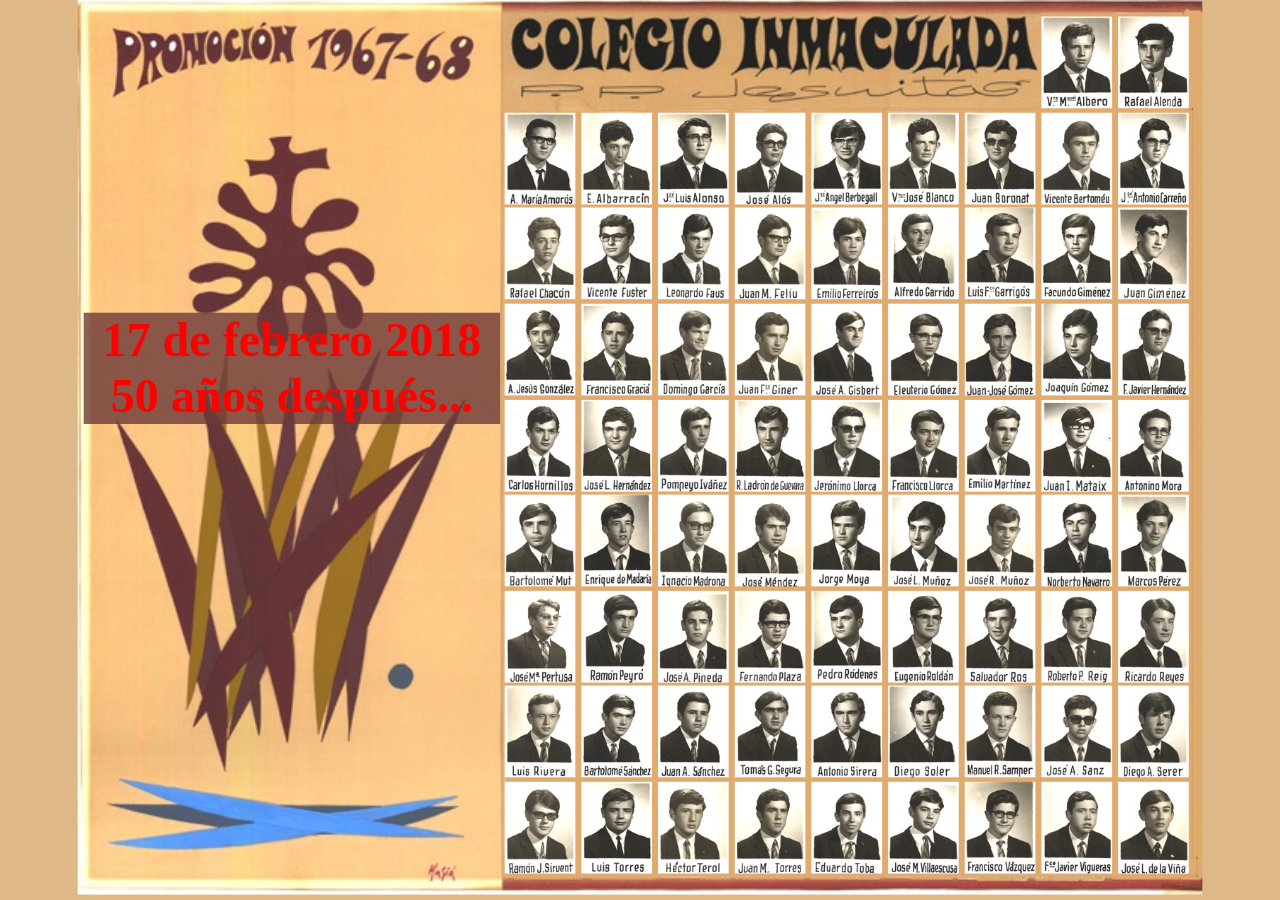
<file: index.html>
<!DOCTYPE html>
<html>

<head>
    <meta charset="utf-8" />

    <title>Orla del 67-68, Colegio de la Inmaculada de Alicante</title>
    <link rel="icon" href="icon/67-68.ico" type="image/x-icon" />
    <script src="js/Orla68_R.js"></script>
    <script src="js/creditosTexto.js"></script>
    <script src="eventos/js/eventosString.js"></script>

    <link href="css/Orla68.css" rel="stylesheet" />

</head>

<body>
    <div id="lasOrlas">
        <div id="orla" class="Orla">
            <div id="orlaImagen" class="orlaImagen">
                <div id="titulo">
                    <span id="textoTitulo">
                        17 de febrero 2018<br />
                        50 años después...
                    </span>
                    <div id="creditos">
                    </div>
                </div>
                <div id="botonMostrarCarrusel" title="Click para ver carrusel de fotos" class="botonMostrarCarrusel "
                    onmouseover="mostrarMenuEvt(this);" onmouseout="mostrarMenuEvt(this);">Seleccione el día, para ver
                    sus
                    fotos:</div>
                <div id="botonMostrarXOrla" title="Click para mostar los demás" onclick="mostrarXOrla();">Mostrar el
                    resto
                </div>
            </div>

            <div id="orlaFotos" class="fotos">
                <div id="001" class="marcoA"></div>
                <div id="002" class="marcoA"></div>
                <div id="003" class="marcoA"></div>
                <div id="004" class="marcoA"></div>
                <div id="005" class="marcoA"></div>
                <div id="006" class="marcoA"></div>
                <div id="007" class="marcoA"></div>

                <div id="Al01 " class="marcoA" style="background-image: url('img68/imagen-01.jpg ');">
                    <div class="fotoControl" onmouseover="mostrarDosY(this);" onmouseout="ocultarDosY(this);"></div>
                    <div class="marcoAH">
                        <img class="fotoO" src="img68/imagen-01.jpg">

                    </div>
                </div>
                <div id="Al02 " class="marcoA" style="background-image: url('img68/imagen-02.jpg ');">
                    <div class="fotoControl" onmouseover="mostrarDosY(this);" onmouseout="ocultarDosY(this);"></div>
                    <div class="marcoAH">
                        <img class="fotoO" src="img68/imagen-02.jpg">
                        <img class="fotoO" src="img18/G_0_2_R_Alenda.jpg">
                    </div>
                </div>
                <div id="Al03 " class="marcoA" style="background-image: url('img68/imagen-03.jpg ');">
                    <div class="fotoControl" onmouseover="mostrarDosY(this);" onmouseout="ocultarDosY(this);"></div>
                    <div class="marcoAH">
                        <img class="fotoO" src="img68/imagen-03.jpg">

                    </div>
                </div>
                <div id="Al04 " class="marcoA" style="background-image: url('img68/imagen-04.jpg ');">
                    <div class="fotoControl" onmouseover="mostrarDosY(this);" onmouseout="ocultarDosY(this);"></div>
                    <div class="marcoAH">
                        <img class="fotoO" src="img68/imagen-04.jpg">
                        <img class="fotoO" src="img18/G_1_2_E_Albarracin.jpg">
                    </div>
                </div>
                <div id="Al05 " class="marcoA" style="background-image: url('img68/imagen-05.jpg ');">
                    <div class="fotoControl" onmouseover="mostrarDosY(this);" onmouseout="ocultarDosY(this);"></div>
                    <div class="marcoAH">
                        <img class="fotoO" src="img68/imagen-05.jpg">
                        <img class="fotoO" src="img18/G_1_3_JL_Alonso.jpg">
                    </div>
                </div>
                <div id="Al06 " class="marcoA" style="background-image: url('img68/imagen-06.jpg ');">
                    <div class="fotoControl" onmouseover="mostrarDosY(this);" onmouseout="ocultarDosY(this);"></div>
                    <div class="marcoAH">
                        <img class="fotoO" src="img68/imagen-06.jpg">
                        <img class="fotoO" src="img18/G_1_4_J_Alos.jpg">
                    </div>
                </div>
                <div id="Al07 " class="marcoA" style="background-image: url('img68/imagen-07.jpg ');">
                    <div class="fotoControl" onmouseover="mostrarDosY(this);" onmouseout="ocultarDosY(this);"></div>
                    <div class="marcoAH">
                        <img class="fotoO" src="img68/imagen-07.jpg">
                        <img class="fotoO" src="img18/G_1_5_JM_Berbegall.jpg">
                    </div>
                </div>
                <div id="Al08 " class="marcoA" style="background-image: url('img68/imagen-08.jpg ');">
                    <div class="fotoControl" onmouseover="mostrarDosY(this);" onmouseout="ocultarDosY(this);"></div>
                    <div class="marcoAH">
                        <img class="fotoO" src="img68/imagen-08.jpg">
                        <img class="fotoO" src="img18/G_1_6_V_Blanco.jpg">
                    </div>
                </div>
                <div id="Al09 " class="marcoA" style="background-image: url('img68/imagen-09.jpg ');">
                    <div class="fotoControl" onmouseover="mostrarDosY(this);" onmouseout="ocultarDosY(this);"></div>
                    <div class="marcoAH">
                        <img class="fotoO" src="img68/imagen-09.jpg">
                        <img class="fotoO" src="img18/G_1_7_J_Boronat.jpg">
                    </div>
                </div>
                <div id="Al10 " class="marcoA" style="background-image: url('img68/imagen-10.jpg ');">
                    <div class="fotoControl" onmouseover="mostrarDosY(this);" onmouseout="ocultarDosY(this);"></div>
                    <div class="marcoAH">
                        <img class="fotoO" src="img68/imagen-10.jpg">
                        <img class="fotoO" src="img18/G_1_8_V_Bertomeu.jpg">
                    </div>
                </div>
                <div id="Al11 " class="marcoA" style="background-image: url('img68/imagen-11.jpg ');">
                    <div class="fotoControl" onmouseover="mostrarDosY(this);" onmouseout="ocultarDosY(this);"></div>
                    <div class="marcoAH">
                        <img class="fotoO" src="img68/imagen-11.jpg">
                        <img class="fotoO" src="img18/G_1_9_JA_Carreno.jpg">
                    </div>
                </div>
                <div id="Al12 " class="marcoA" style="background-image: url('img68/imagen-12.jpg ');">
                    <div class="fotoControl" onmouseover="mostrarDosY(this);" onmouseout="ocultarDosY(this);"></div>
                    <div class="marcoAH">
                        <img class="fotoO" src="img68/imagen-12.jpg">

                    </div>
                </div>
                <div id="Al13 " class="marcoA" style="background-image: url('img68/imagen-13.jpg ');">
                    <div class="fotoControl" onmouseover="mostrarDosY(this);" onmouseout="ocultarDosY(this);"></div>
                    <div class="marcoAH">
                        <img class="fotoO" src="img68/imagen-13.jpg">

                    </div>
                </div>
                <div id="Al14 " class="marcoA" style="background-image: url('img68/imagen-14.jpg ');">
                    <div class="fotoControl" onmouseover="mostrarDosY(this);" onmouseout="ocultarDosY(this);"></div>
                    <div class="marcoAH">
                        <img class="fotoO" src="img68/imagen-14.jpg">
                        <img class="fotoO" src="img18/G_2_3_L_Faus.jpg">
                    </div>
                </div>
                <div id="Al15 " class="marcoA" style="background-image: url('img68/imagen-15.jpg ');">
                    <div class="fotoControl" onmouseover="mostrarDosY(this);" onmouseout="ocultarDosY(this);"></div>
                    <div class="marcoAH">
                        <img class="fotoO" src="img68/imagen-15.jpg">
                        <img class="fotoO" src="img18/G_2_4_JM_Feliu.jpg">
                    </div>
                </div>
                <div id="Al16 " class="marcoA" style="background-image: url('img68/imagen-16.jpg ');">
                    <div class="fotoControl" onmouseover="mostrarDosY(this);" onmouseout="ocultarDosY(this);"></div>
                    <div class="marcoAH">
                        <img class="fotoO" src="img68/imagen-16.jpg">
                        <img class="fotoO" src="img18/G_2_5_E_Ferreiros.jpg">
                    </div>
                </div>
                <div id="Al17 " class="marcoA" style="background-image: url('img68/imagen-17.jpg ');">
                    <div class="fotoControl" onmouseover="mostrarDosY(this);" onmouseout="ocultarDosY(this);"></div>
                    <div class="marcoAH">
                        <img class="fotoO" src="img68/imagen-17.jpg">

                    </div>
                </div>
                <div id="Al18 " class="marcoA" style="background-image: url('img68/imagen-18.jpg ');">
                    <div class="fotoControl" onmouseover="mostrarDosY(this);" onmouseout="ocultarDosY(this);"></div>
                    <div class="marcoAH">
                        <img class="fotoO" src="img68/imagen-18.jpg">
                        <img class="fotoO" src="img18/G_2_7_LF_Garrigos.jpg">
                    </div>
                </div>
                <div id="Al19 " class="marcoA" style="background-image: url('img68/imagen-19.jpg ');">
                    <div class="fotoControl" onmouseover="mostrarDosY(this);" onmouseout="ocultarDosY(this);"></div>
                    <div class="marcoAH">
                        <img class="fotoO" src="img68/imagen-19.jpg">
                        <img class="fotoO" src="img18/G_2_8_F_Gimenez.jpg">
                    </div>
                </div>
                <div id="Al20 " class="marcoA" style="background-image: url('img68/imagen-20.jpg ');">
                    <div class="fotoControl" onmouseover="mostrarDosY(this);" onmouseout="ocultarDosY(this);"></div>
                    <div class="marcoAH">
                        <img class="fotoO" src="img68/imagen-20.jpg">

                    </div>
                </div>
                <div id="Al21 " class="marcoA" style="background-image: url('img68/imagen-21.jpg ');">
                    <div class="fotoControl" onmouseover="mostrarDosY(this);" onmouseout="ocultarDosY(this);"></div>
                    <div class="marcoAH">
                        <img class="fotoO" src="img68/imagen-21.jpg">

                    </div>
                </div>
                <div id="Al22 " class="marcoA" style="background-image: url('img68/imagen-22.jpg ');">
                    <div class="fotoControl" onmouseover="mostrarDosY(this);" onmouseout="ocultarDosY(this);"></div>
                    <div class="marcoAH">
                        <img class="fotoO" src="img68/imagen-22.jpg">

                    </div>
                </div>
                <div id="Al23 " class="marcoA" style="background-image: url('img68/imagen-23.jpg ');">
                    <div class="fotoControl" onmouseover="mostrarDosY(this);" onmouseout="ocultarDosY(this);"></div>
                    <div class="marcoAH">
                        <img class="fotoO" src="img68/imagen-23.jpg">

                    </div>
                </div>
                <div id="Al24 " class="marcoA" style="background-image: url('img68/imagen-24.jpg ');">
                    <div class="fotoControl" onmouseover="mostrarDosY(this);" onmouseout="ocultarDosY(this);"></div>
                    <div class="marcoAH">
                        <img class="fotoO" src="img68/imagen-24.jpg">
                        <img class="fotoO" src="img18/G_3_4_J_Giner.jpg">
                    </div>
                </div>
                <div id="Al25 " class="marcoA" style="background-image: url('img68/imagen-25.jpg ');">
                    <div class="fotoControl" onmouseover="mostrarDosY(this);" onmouseout="ocultarDosY(this);"></div>
                    <div class="marcoAH">
                        <img class="fotoO" src="img68/imagen-25.jpg">
                        <img class="fotoO" src="img18/G_3_5_JA_Gisbet.jpg">
                    </div>
                </div>
                <div id="Al26 " class="marcoA" style="background-image: url('img68/imagen-26.jpg ');">
                    <div class="fotoControl" onmouseover="mostrarDosY(this);" onmouseout="ocultarDosY(this);"></div>
                    <div class="marcoAH">
                        <img class="fotoO" src="img68/imagen-26.jpg">

                    </div>
                </div>
                <div id="Al27 " class="marcoA" style="background-image: url('img68/imagen-27.jpg ');">
                    <div class="fotoControl" onmouseover="mostrarDosY(this);" onmouseout="ocultarDosY(this);"></div>
                    <div class="marcoAH">
                        <img class="fotoO" src="img68/imagen-27.jpg">

                    </div>
                </div>
                <div id="Al28 " class="marcoA" style="background-image: url('img68/imagen-28.jpg ');">
                    <div class="fotoControl" onmouseover="mostrarDosY(this);" onmouseout="ocultarDosY(this);"></div>
                    <div class="marcoAH">
                        <img class="fotoO" src="img68/imagen-28.jpg">

                    </div>
                </div>
                <div id="Al29 " class="marcoA" style="background-image: url('img68/imagen-29.jpg ');">
                    <div class="fotoControl" onmouseover="mostrarDosY(this);" onmouseout="ocultarDosY(this);"></div>
                    <div class="marcoAH">
                        <img class="fotoO" src="img68/imagen-29.jpg">

                    </div>
                </div>
                <div id="Al30 " class="marcoA" style="background-image: url('img68/imagen-30.jpg ');">
                    <div class="fotoControl" onmouseover="mostrarDosY(this);" onmouseout="ocultarDosY(this);"></div>
                    <div class="marcoAH">
                        <img class="fotoO" src="img68/imagen-30.jpg">
                        <img class="fotoO" src="img18/G_4_1_C_Hornillos.jpg">
                    </div>
                </div>
                <div id="Al31 " class="marcoA" style="background-image: url('img68/imagen-31.jpg ');">
                    <div class="fotoControl" onmouseover="mostrarDosY(this);" onmouseout="ocultarDosY(this);"></div>
                    <div class="marcoAH">
                        <img class="fotoO" src="img68/imagen-31.jpg">

                    </div>
                </div>
                <div id="Al32 " class="marcoA" style="background-image: url('img68/imagen-32.jpg ');">
                    <div class="fotoControl" onmouseover="mostrarDosY(this);" onmouseout="ocultarDosY(this);"></div>
                    <div class="marcoAH">
                        <img class="fotoO" src="img68/imagen-32.jpg">

                    </div>
                </div>
                <div id="Al33 " class="marcoA" style="background-image: url('img68/imagen-33.jpg ');">
                    <div class="fotoControl" onmouseover="mostrarDosY(this);" onmouseout="ocultarDosY(this);"></div>
                    <div class="marcoAH">
                        <img class="fotoO" src="img68/imagen-33.jpg">
                        <img class="fotoO" src="img18/G_4_4_R_LadronGuevara.jpg">
                    </div>
                </div>
                <div id="Al34 " class="marcoA" style="background-image: url('img68/imagen-34.jpg ');">
                    <div class="fotoControl" onmouseover="mostrarDosY(this);" onmouseout="ocultarDosY(this);"></div>
                    <div class="marcoAH">
                        <img class="fotoO" src="img68/imagen-34.jpg">

                    </div>
                </div>
                <div id="Al35 " class="marcoA" style="background-image: url('img68/imagen-35.jpg ');">
                    <div class="fotoControl" onmouseover="mostrarDosY(this);" onmouseout="ocultarDosY(this);"></div>
                    <div class="marcoAH">
                        <img class="fotoO" src="img68/imagen-35.jpg">
                        <img class="fotoO" src="img18/G_4_6_F_Llorca.jpg">
                    </div>
                </div>
                <div id="Al36 " class="marcoA" style="background-image: url('img68/imagen-36.jpg ');">
                    <div class="fotoControl" onmouseover="mostrarDosY(this);" onmouseout="ocultarDosY(this);"></div>
                    <div class="marcoAH">
                        <img class="fotoO" src="img68/imagen-36.jpg">

                    </div>
                </div>
                <div id="Al37 " class="marcoA" style="background-image: url('img68/imagen-37.jpg ');">
                    <div class="fotoControl" onmouseover="mostrarDosY(this);" onmouseout="ocultarDosY(this);"></div>
                    <div class="marcoAH">
                        <img class="fotoO" src="img68/imagen-37.jpg">

                    </div>
                </div>
                <div id="Al38 " class="marcoA" style="background-image: url('img68/imagen-38.jpg ');">
                    <div class="fotoControl" onmouseover="mostrarDosY(this);" onmouseout="ocultarDosY(this);"></div>
                    <div class="marcoAH">
                        <img class="fotoO" src="img68/imagen-38.jpg">
                        <img class="fotoO" src="img18/G_4_9_A_Mora.jpg">
                    </div>
                </div>
                <div id="Al39 " class="marcoA" style="background-image: url('img68/imagen-39.jpg ');">
                    <div class="fotoControl" onmouseover="mostrarDosY(this);" onmouseout="ocultarDosY(this);"></div>
                    <div class="marcoAH">
                        <img class="fotoO" src="img68/imagen-39.jpg">

                    </div>
                </div>
                <div id="Al40 " class="marcoA" style="background-image: url('img68/imagen-40.jpg ');">
                    <div class="fotoControl" onmouseover="mostrarDosY(this);" onmouseout="ocultarDosY(this);"></div>
                    <div class="marcoAH">
                        <img class="fotoO" src="img68/imagen-40.jpg">
                        <img class="fotoO" src="img18/G_5_2_E_Madaira.jpg">
                    </div>
                </div>
                <div id="Al41 " class="marcoA" style="background-image: url('img68/imagen-41.jpg ');">
                    <div class="fotoControl" onmouseover="mostrarDosY(this);" onmouseout="ocultarDosY(this);"></div>
                    <div class="marcoAH">
                        <img class="fotoO" src="img68/imagen-41.jpg">
                        <img class="fotoO" src="img18/G_5_3_IMadrona.jpg">
                    </div>
                </div>
                <div id="Al42 " class="marcoA" style="background-image: url('img68/imagen-42.jpg ');">
                    <div class="fotoControl" onmouseover="mostrarDosY(this);" onmouseout="ocultarDosY(this);"></div>
                    <div class="marcoAH">
                        <img class="fotoO" src="img68/imagen-42.jpg">
                        <img class="fotoO" src="img18/G_5_4_JMendez.jpg">
                    </div>
                </div>
                <div id="Al43 " class="marcoA" style="background-image: url('img68/imagen-43.jpg ');">
                    <div class="fotoControl" onmouseover="mostrarDosY(this);" onmouseout="ocultarDosY(this);"></div>
                    <div class="marcoAH">
                        <img class="fotoO" src="img68/imagen-43.jpg">

                    </div>
                </div>
                <div id="Al44 " class="marcoA" style="background-image: url('img68/imagen-44.jpg ');">
                    <div class="fotoControl" onmouseover="mostrarDosY(this);" onmouseout="ocultarDosY(this);"></div>
                    <div class="marcoAH">
                        <img class="fotoO" src="img68/imagen-44.jpg">

                    </div>
                </div>
                <div id="Al45 " class="marcoA" style="background-image: url('img68/imagen-45.jpg ');">
                    <div class="fotoControl" onmouseover="mostrarDosY(this);" onmouseout="ocultarDosY(this);"></div>
                    <div class="marcoAH">
                        <img class="fotoO" src="img68/imagen-45.jpg">

                    </div>
                </div>
                <div id="Al46 " class="marcoA" style="background-image: url('img68/imagen-46.jpg ');">
                    <div class="fotoControl" onmouseover="mostrarDosY(this);" onmouseout="ocultarDosY(this);"></div>
                    <div class="marcoAH">
                        <img class="fotoO" src="img68/imagen-46.jpg">

                    </div>
                </div>
                <div id="Al47 " class="marcoA" style="background-image: url('img68/imagen-47.jpg ');">
                    <div class="fotoControl" onmouseover="mostrarDosY(this);" onmouseout="ocultarDosY(this);"></div>
                    <div class="marcoAH">
                        <img class="fotoO" src="img68/imagen-47.jpg">

                    </div>
                </div>
                <div id="Al48 " class="marcoA" style="background-image: url('img68/imagen-48.jpg ');">
                    <div class="fotoControl" onmouseover="mostrarDosY(this);" onmouseout="ocultarDosY(this);"></div>
                    <div class="marcoAH">
                        <img class="fotoO" src="img68/imagen-48.jpg">
                        <img class="fotoO" src="img18/G_6_1_JM_Petusa.jpg">
                    </div>
                </div>
                <div id="Al49 " class="marcoA" style="background-image: url('img68/imagen-49.jpg ');">
                    <div class="fotoControl" onmouseover="mostrarDosY(this);" onmouseout="ocultarDosY(this);"></div>
                    <div class="marcoAH">
                        <img class="fotoO" src="img68/imagen-49.jpg">
                        <img class="fotoO" src="img18/G_6_2_R_Peyro.jpg">
                    </div>
                </div>
                <div id="Al50 " class="marcoA" style="background-image: url('img68/imagen-50.jpg ');">
                    <div class="fotoControl" onmouseover="mostrarDosY(this);" onmouseout="ocultarDosY(this);"></div>
                    <div class="marcoAH">
                        <img class="fotoO" src="img68/imagen-50.jpg">

                    </div>
                </div>
                <div id="Al51 " class="marcoA" style="background-image: url('img68/imagen-51.jpg ');">
                    <div class="fotoControl" onmouseover="mostrarDosY(this);" onmouseout="ocultarDosY(this);"></div>
                    <div class="marcoAH">
                        <img class="fotoO" src="img68/imagen-51.jpg">

                    </div>
                </div>
                <div id="Al52 " class="marcoA" style="background-image: url('img68/imagen-52.jpg ');">
                    <div class="fotoControl" onmouseover="mostrarDosY(this);" onmouseout="ocultarDosY(this);"></div>
                    <div class="marcoAH">
                        <img class="fotoO" src="img68/imagen-52.jpg">

                    </div>
                </div>
                <div id="Al53 " class="marcoA" style="background-image: url('img68/imagen-53.jpg ');">
                    <div class="fotoControl" onmouseover="mostrarDosY(this);" onmouseout="ocultarDosY(this);"></div>
                    <div class="marcoAH">
                        <img class="fotoO" src="img68/imagen-53.jpg">
                        <img class="fotoO" src="img18/G_6_6_E_Roldan.jpg">
                    </div>
                </div>
                <div id="Al54 " class="marcoA" style="background-image: url('img68/imagen-54.jpg ');">
                    <div class="fotoControl" onmouseover="mostrarDosY(this);" onmouseout="ocultarDosY(this);"></div>
                    <div class="marcoAH">
                        <img class="fotoO" src="img68/imagen-54.jpg">
                        <img class="fotoO" src="img18/G_6_7_S_Ros.jpg">
                    </div>
                </div>
                <div id="Al55 " class="marcoA" style="background-image: url('img68/imagen-55.jpg ');">
                    <div class="fotoControl" onmouseover="mostrarDosY(this);" onmouseout="ocultarDosY(this);"></div>
                    <div class="marcoAH">
                        <img class="fotoO" src="img68/imagen-55.jpg">

                    </div>
                </div>
                <div id="Al56 " class="marcoA" style="background-image: url('img68/imagen-56.jpg ');">
                    <div class="fotoControl" onmouseover="mostrarDosY(this);" onmouseout="ocultarDosY(this);"></div>
                    <div class="marcoAH">
                        <img class="fotoO" src="img68/imagen-56.jpg">
                        <img class="fotoO" src="img18/G_6_9_R_Reyes.jpg">
                    </div>
                </div>
                <div id="Al57 " class="marcoA" style="background-image: url('img68/imagen-57.jpg ');">
                    <div class="fotoControl" onmouseover="mostrarDosY(this);" onmouseout="ocultarDosY(this);"></div>
                    <div class="marcoAH">
                        <img class="fotoO" src="img68/imagen-57.jpg">

                    </div>
                </div>
                <div id="Al58 " class="marcoA" style="background-image: url('img68/imagen-58.jpg ');">
                    <div class="fotoControl" onmouseover="mostrarDosY(this);" onmouseout="ocultarDosY(this);"></div>
                    <div class="marcoAH">
                        <img class="fotoO" src="img68/imagen-58.jpg">
                        <img class="fotoO" src="img18/G_7_2_B_Sanchezs.jpg">
                    </div>
                </div>
                <div id="Al59 " class="marcoA" style="background-image: url('img68/imagen-59.jpg ');">
                    <div class="fotoControl" onmouseover="mostrarDosY(this);" onmouseout="ocultarDosY(this);"></div>
                    <div class="marcoAH">
                        <img class="fotoO" src="img68/imagen-59.jpg">
                        <img class="fotoO" src="img18/G_7_3_JA_Sanchez.jpg">
                    </div>
                </div>
                <div id="Al60 " class="marcoA" style="background-image: url('img68/imagen-60.jpg ');">
                    <div class="fotoControl" onmouseover="mostrarDosY(this);" onmouseout="ocultarDosY(this);"></div>
                    <div class="marcoAH">
                        <img class="fotoO" src="img68/imagen-60.jpg">

                    </div>
                </div>
                <div id="Al61 " class="marcoA" style="background-image: url('img68/imagen-61.jpg ');">
                    <div class="fotoControl" onmouseover="mostrarDosY(this);" onmouseout="ocultarDosY(this);"></div>
                    <div class="marcoAH">
                        <img class="fotoO" src="img68/imagen-61.jpg">

                    </div>
                </div>
                <div id="Al62 " class="marcoA" style="background-image: url('img68/imagen-62.jpg ');">
                    <div class="fotoControl" onmouseover="mostrarDosY(this);" onmouseout="ocultarDosY(this);"></div>
                    <div class="marcoAH">
                        <img class="fotoO" src="img68/imagen-62.jpg">
                        <img class="fotoO" src="img18/G_7_6_D_Soler.jpg">
                    </div>
                </div>
                <div id="Al63 " class="marcoA" style="background-image: url('img68/imagen-63.jpg ');">
                    <div class="fotoControl" onmouseover="mostrarDosY(this);" onmouseout="ocultarDosY(this);"></div>
                    <div class="marcoAH">
                        <img class="fotoO" src="img68/imagen-63.jpg">

                    </div>
                </div>
                <div id="Al64 " class="marcoA" style="background-image: url('img68/imagen-64.jpg ');">
                    <div class="fotoControl" onmouseover="mostrarDosY(this);" onmouseout="ocultarDosY(this);"></div>
                    <div class="marcoAH">
                        <img class="fotoO" src="img68/imagen-64.jpg">

                    </div>
                </div>
                <div id="Al65 " class="marcoA" style="background-image: url('img68/imagen-65.jpg ');">
                    <div class="fotoControl" onmouseover="mostrarDosY(this);" onmouseout="ocultarDosY(this);"></div>
                    <div class="marcoAH">
                        <img class="fotoO" src="img68/imagen-65.jpg">

                    </div>
                </div>
                <div id="Al66 " class="marcoA" style="background-image: url('img68/imagen-66.jpg ');">
                    <div class="fotoControl" onmouseover="mostrarDosY(this);" onmouseout="ocultarDosY(this);"></div>
                    <div class="marcoAH">
                        <img class="fotoO" src="img68/imagen-66.jpg">
                        <img class="fotoO" src="img18/G_8_1_R_Sirvent.jpg">
                    </div>
                </div>
                <div id="Al67 " class="marcoA" style="background-image: url('img68/imagen-67.jpg ');">
                    <div class="fotoControl" onmouseover="mostrarDosY(this);" onmouseout="ocultarDosY(this);"></div>
                    <div class="marcoAH">
                        <img class="fotoO" src="img68/imagen-67.jpg">
                        <img class="fotoO" src="img18/G_8_2_L_Torres.jpg">
                    </div>
                </div>
                <div id="Al68 " class="marcoA" style="background-image: url('img68/imagen-68.jpg ');">
                    <div class="fotoControl" onmouseover="mostrarDosY(this);" onmouseout="ocultarDosY(this);"></div>
                    <div class="marcoAH">
                        <img class="fotoO" src="img68/imagen-68.jpg">
                        <img class="fotoO" src="img18/G_8_3_H_Terol.jpg">
                    </div>
                </div>
                <div id="Al69 " class="marcoA" style="background-image: url('img68/imagen-69.jpg ');">
                    <div class="fotoControl" onmouseover="mostrarDosY(this);" onmouseout="ocultarDosY(this);"></div>
                    <div class="marcoAH">
                        <img class="fotoO" src="img68/imagen-69.jpg">

                    </div>
                </div>
                <div id="Al70 " class="marcoA" style="background-image: url('img68/imagen-70.jpg ');">
                    <div class="fotoControl" onmouseover="mostrarDosY(this);" onmouseout="ocultarDosY(this);"></div>
                    <div class="marcoAH">
                        <img class="fotoO" src="img68/imagen-70.jpg">
                        <img class="fotoO" src="img18/G_8_5_E_Toba.jpg">
                    </div>
                </div>
                <div id="Al71 " class="marcoA" style="background-image: url('img68/imagen-71.jpg ');">
                    <div class="fotoControl" onmouseover="mostrarDosY(this);" onmouseout="ocultarDosY(this);"></div>
                    <div class="marcoAH">
                        <img class="fotoO" src="img68/imagen-71.jpg">
                        <img class="fotoO" src="img18/G_8_6_JM_Villaescusa.jpg">
                    </div>
                </div>
                <div id="Al72 " class="marcoA" style="background-image: url('img68/imagen-72.jpg ');">
                    <div class="fotoControl" onmouseover="mostrarDosY(this);" onmouseout="ocultarDosY(this);"></div>
                    <div class="marcoAH">
                        <img class="fotoO" src="img68/imagen-72.jpg">

                    </div>
                </div>
                <div id="Al73 " class="marcoA" style="background-image: url('img68/imagen-73.jpg ');">
                    <div class="fotoControl" onmouseover="mostrarDosY(this);" onmouseout="ocultarDosY(this);"></div>
                    <div class="marcoAH">
                        <img class="fotoO" src="img68/imagen-73.jpg">

                    </div>
                </div>
                <div id="Al74 " class="marcoA" style="background-image: url('img68/imagen-74.jpg ');">
                    <div class="fotoControl" onmouseover="mostrarDosY(this);" onmouseout="ocultarDosY(this);"></div>
                    <div class="marcoAH">
                        <img class="fotoO" src="img68/imagen-74.jpg">

                    </div>
                </div>



            </div>
            <div id="X_Orla">

                <div id="Xl01 " class="marcoA" style="background-image: url('img68_R/P_X_X_V_Anguiz.jpg');">
                    <div class="fotoControl" onmouseover="mostrarDosY(this);" onmouseout="ocultarDosY(this);">
                    </div>
                    <div class="marcoAH">
                        <img class="fotoO" src="img68_R/P_X_X_V_Anguiz.jpg">
                        <img class="fotoO" src="img18_R/X_X_X_V_Anguiz.jpg">
                    </div>
                </div>
    
                <div id="Xl01 " class="marcoA"
                    style="background-image: url('img68_R/P_X_X_JB_Aragones.jpg');position:relative">
                    <div class="fotoControl" onmouseover="mostrarDosY(this);" onmouseout="ocultarDosY(this);">
                    </div>
                    <div class="marcoAH">
                        <img class="fotoO" src="img68_R/P_X_X_JB_Aragones.jpg">
                        <img class="fotoO" src="img18_R/X_X_X_JB_Aragones.jpg">
                    </div>
                </div>
                <div id="Xl02 " class="marcoA"
                    style="background-image: url('img68_R/P_X_X_J_Delgado.jpg');position:relative">
                    <div class="fotoControl" onmouseover="mostrarDosY(this);" onmouseout="ocultarDosY(this);">
                    </div>
                    <div class="marcoAH">
                        <img class="fotoO" src="img68_R/P_X_X_J_Delgado.jpg">
                        <img class="fotoO" src="img18_R/X_X_X_J_Delgado.jpg">
                    </div>
                </div>
                <div id="Xl02 " class="marcoA"
                    style="background-image: url('img68_R/P_X_X_MP_Ferrando.jpg');position:relative">
                    <div class="fotoControl" onmouseover="mostrarDosY(this);" onmouseout="ocultarDosY(this);">
                    </div>
                    <div class="marcoAH">
                        <img class="fotoO" src="img68_R/P_X_X_MP_Ferrando.jpg">
                        <img class="fotoO" src="img18_R/X_X_X_MP_Ferrando.jpg">
                    </div>
                </div>
                <div id="Xl03" class="marcoA"
                    style="background-image: url('img68_R/P_X_X_V_G_Oliver.jpg');position:relative">
                    <div class="fotoControl" onmouseover="mostrarDosY(this);" onmouseout="ocultarDosY(this);">
                    </div>
                    <div class="marcoAH">
                        <img class="fotoO" src="img68_R/P_X_X_V_G_Oliver.jpg">
                        <img class="fotoO" src="img18_R/X_X_X_V_Garcia_Oliver.jpg">
                    </div>
                </div>
                <div id="Xl04" class="marcoA"
                    style="background-image: url('img68_R/P_X_X_MA_Guillen.jpg');position:relative">
                    <div class="fotoControl" onmouseover="mostrarDosY(this);" onmouseout="ocultarDosY(this);">
                    </div>
                    <div class="marcoAH">
                        <img class="fotoO" src="img68_R/P_X_X_MA_Guillen.jpg">
                        <img class="fotoO" src="img18_R/X_X_X_MA_Guillen_Albert.jpg">
                    </div>
                </div>
                <div id="Xl05" class="marcoA"
                    style="background-image: url('img68_R/P_X_X_A_Guillen.jpg');position:relative">
                    <div class="fotoControl" onmouseover="mostrarDosY(this);" onmouseout="ocultarDosY(this);">
                    </div>
                    <div class="marcoAH">
                        <img class="fotoO" src="img68_R/P_X_X_A_Guillen.jpg">
                        <img class="fotoO" src="img18_R/X_X_X_A_Guillen_Olcina.jpg">
                    </div>
                </div>
                <div id="Xl06" class="marcoA"
                    style="background-image: url('img68_R/P_X_X_JA_Maltes.jpg');position:relative">
                    <div class="fotoControl" onmouseover="mostrarDosY(this);" onmouseout="ocultarDosY(this);">
                    </div>
                    <div class="marcoAH">
                        <img class="fotoO" src="img68_R/P_X_X_JA_Maltes.jpg">
                        <img class="fotoO" src="img18_R/X_X_X_JA_Maltes.jpg">
                    </div>
                </div>
                <div id="Xl07" class="marcoA" style="background-image: url('img68_R/P_X_X_M_Pastor.jpg');position:relative">
                    <div class="fotoControl" onmouseover="mostrarDosY(this);" onmouseout="ocultarDosY(this);">
                    </div>
                    <div class="marcoAH">
                        <img class="fotoO" src="img68_R/P_X_X_M_Pastor.jpg">
                        <img class="fotoO" src="img18_R/X_X_X_M_Pastor.jpg">
                    </div>
                </div>
                <div id="Xl08" class="marcoA"
                    style="background-image: url('img68_R/P_X_X_FA_Penalva.jpg');position:relative">
                    <div class="fotoControl" onmouseover="mostrarDosY(this);" onmouseout="ocultarDosY(this);">
                    </div>
                    <div class="marcoAH">
                        <img class="fotoO" src="img68_R/P_X_X_FA_Penalva.jpg">
                        <img class="fotoO" src="img18_R/X_X_X_F_Penalva.jpg">
                    </div>
                </div>
                <div id="Xl09" class="marcoA" style="background-image: url('img68_R/P_X_X_E_Reolid.jpg');position:relative">
                    <div class="fotoControl" onmouseover="mostrarDosY(this);" onmouseout="ocultarDosY(this);">
                    </div>
                    <div class="marcoAH">
                        <img class="fotoO" src="img68_R/P_X_X_E_Reolid.jpg">
                        <img class="fotoO" src="img18_R/X_X_X_E_Reolid.jpg">
                    </div>
                </div>
                <div id="Xl10" class="marcoA"
                    style="background-image: url('img68_R/P_X_X_P_Revenga.jpg');position:relative">
                    <div class="fotoControl" onmouseover="mostrarDosY(this);" onmouseout="ocultarDosY(this);">
                    </div>
                    <div class="marcoAH">
                        <img class="fotoO" src="img68_R/P_X_X_P_Revenga.jpg">
                        <img class="fotoO" src="img18_R/X_X_X_P_Revenga.jpg">
                    </div>
                </div>
                <div id="Xl11" class="marcoA"
                    style="background-image: url('img68_R/P_X_X_M_Salinas.jpg');position:relative">
                    <div class="fotoControl" onmouseover="mostrarDosY(this);" onmouseout="ocultarDosY(this);">
                    </div>
                    <div class="marcoAH">
                        <img class="fotoO" src="img68_R/P_X_X_M_Salinas.jpg">
                        <img class="fotoO" src="img18_R/X_X_X_F_Salinas.jpg">
                    </div>
                </div>
                <div id="Xl12" class="marcoA" style="background-image: url('img68_R/P_X_X_C_Suay.jpg');position:relative">
                    <div class="fotoControl" onmouseover="mostrarDosY(this);" onmouseout="ocultarDosY(this);">
                    </div>
                    <div class="marcoAH">
                        <img class="fotoO" src="img68_R/P_X_X_C_Suay.jpg">
                        <img class="fotoO" src="img18_R/X_X_X_C_Suay.jpg">
                    </div>
                </div>
                <div id="Xl13" class="marcoA" style="background-image: url('img68_R/P_C_Ubeda.jpg');position:relative">
                    <div class="fotoControl" onmouseover="mostrarDosY(this);" onmouseout="ocultarDosY(this);">
                    </div>
                    <div class="marcoAH">
                        <img class="fotoO" src="img68_R/P_C_Ubeda.jpg">
                        <img class="fotoO" src="img18_R/C_Ubeda.jpg">
                    </div>
                </div>
                <div id="Xl14" class="marcoA" style="background-image: url('img68_R/P_J_D_Perez.jpg');position:relative">
                    <div class="fotoControl" onmouseover="mostrarDosY(this);" onmouseout="ocultarDosY(this);">
                    </div>
                    <div class="marcoAH">
                        <img class="fotoO" src="img68_R/P_J_D_Perez.jpg">
                        <img class="fotoO" src="img18_R/J_D_Perez_20180921-20.32.33.jpg">
                    </div>
                </div>
            </div>

        </div>

        <div style="clear: both;width: 1px;height: 1px;;"></div>
    </div>
    
    <div id="carruselExt" >
        <!-- <div id="miMarco"> -->
            <iframe id="idIframeCarrusel" name="nombreIframeCarrusel"
                src=""></iframe>

        <!-- </div> -->
        <div id="btCerrar" title="Click para cerrar carrusel" onclick="ocultarCarrusel(this);">Cerrar carrusel</div>
    </div>
</body>

</html>
</file>
<file: css/Orla68.css>
﻿:root {
    --orlaWidth: 780px;
    --orlaHeight: 595px;
    --orlaImagenWidth: 278px;
    --orlaImagenHeight: 595px;
    --orlaFotosWidth: 470px;
    --orlaFotosHeight: 595px;
    --orlaFotoWidth: 47px;
    --orlaFotoHeight: 61px;
}

* {
    margin: 0;
    border: 0;
    padding: 0;
    box-sizing: border-box;
}

html {
    margin: auto;
}

body {
    margin: auto;
    position: relative;
    /* width: fit-content; */
    display: grid;
    justify-content: center;
    height: fit-content;
    background-color: burlywood;
    overflow: hidden;
    /*    border: dotted thick;*/
}

#lasOrlas {
    margin: auto;
    display: grid;
    grid-template-columns: auto;
    justify-content: center;
    /*width: fit-content;*/
    /*order: solid grey 1px;*/
}

.Orla {
    /*    float: left;
    position: relative;
    border: dotted red thin; */
    display: grid;
    grid-template-columns: var(--orlaImagenWidth) auto auto;
    /* width: var(--orlaWidth); */
    height: var(--orlaHeight);
    background-image: url('../img68/1967-1968_Vacia.jpg');
    background-repeat: no-repeat;
    background-size: var(--orlaWidth) var(--orlaHeight);
    background-clip: border-box;
}

.orlaImagen {
    position: relative;
    /*
    float: left; */
    width: var(--orlaImagenWidth);
    height: 100%;
    /*    height: var(--orlaImagenHeight);*/
    padding: 0% 0% 0% .2%;
    /*border: solid green thick;*/
}

#X_Orla {
    /* float: left; */
    display: none;
    grid-template-columns: auto auto;
    justify-content: left;
    align-content: flex-start;
    position: relative;
    /* left: -35px; */
    padding: 10px 0px 0px 0px;
    /* border: solid green thin; */
    width: calc(calc(var(--orlaFotoWidth) * 2.2) + 1px);
}

.fotos {
    display: grid;
    grid-template-columns: auto auto auto auto auto auto auto auto auto;
    justify-content: left;
    align-content: flex-start;
    /* float: left; */
    /*position: relative;*/
    /*top: 10px;*/
    /*    height: var(--orlaFotosHeight);*/
    height: 100%;
    width: var(--orlaFotosWidth);
    padding: 10px 0px 0px 4px;
    visibility: hidden;
}

.fotoControl {
    position: relative;
    float: left;
    height: 100%;
    width: 100%;
    padding: 0px 0px 0px 0px;
    margin: 0px 0px 0px 0px;
    z-index: 3;
}

.marcoA {
    /*utilizado para cada alumno con fotos antes y ahora*/
    position: relative;
    bottom: 0px;
    right: 0px;
    /* float: left; */
    width: var(--orlaFotoWidth);
    height: var(--orlaFotoHeight);
    background-size: contain;
    background-image: initial;
    background-repeat: no-repeat;
    padding: 0px 0px 0px 0px;
    margin: 1.3px 2px 1.3px 2px;
}

.marcoAH {
    /*utillizado para preentar las fotos antes y ahora ampliadas*/
    position: absolute;
    z-index: 1;
    display: none;
    bottom: 0px;
    right: 0px;
    /*width: auto;*/
    height: auto;
    overflow: hidden;
    margin: 0;
    border: 2px solid red;
    background-color: burlywood;
    clear: both;
}

.fotoO {
    position: relative;
    /*float: left;*/
    display: inline-block;
    height: 100%;
    z-index: 5;
    /*display:none;*/
    padding: 0;
    border: 0;
    margin: 0;
}

#creditos {
    position: absolute;
    display: block;
    width: 10%;
    height: 10%;
    bottom: 0;
    left: 0;
    overflow: hidden;
    cursor: pointer;
    text-align: left;
    white-space: pre;
    background-color: rgba(148, 0, 0, .0);
    color: rgba(255, 255, 255, .0);
    z-index: 100;
    font-size: 1em;
    font-weight: 900;
}

#creditos:hover, #creditos:active {
    width: fit-content;
    height: fit-content;
    padding: 1em;
    bottom: -50%;
    right: 0;
    margin: .5em 0 0.5em;
    background-color: rgba(148, 0, 0, 1);
    color: white;
}

#titulo {
    position: relative;
    width: 100%;
    border: 0;
    margin: 0 0 0 .2em;
    top: 35%;
    background-color: rgba(108, 58, 58, 0.80);
    text-align: center;
    padding: 0em;
}

#textoTitulo {
    font-size: 2em;
    color: rgb(255, 0, 0);
    font-weight: 900;
}

#botonMostrarXOrla:hover {
    background-color: palevioletred;
    opacity: .5;
}

#botonMostrarXOrla {
    position: absolute;
    z-index: 200;
    width: 2em;
    height: 2em;
    left: 71%;
    top: 73%;
    color: rgba(0, 0, 0, 0);
    cursor: pointer;
}

.botonMostrarCarrusel {
    position: absolute;
    z-index: 200;
    left: 70%;
    top: 5%;
    color: rgba(0, 0, 0, 0);
    cursor: pointer;
    overflow: hidden;
    width: 2em;
    height: 1em;
    padding: .3em;
}

.botonMostrarCarrusel_hover {
    background-color: palevioletred;
    opacity: 1;
    /* border: 6px double blue;*/
    color: rgba(0, 0, 0, 1);
    width: 25em;
    height: auto;
    overflow: visible;
}

.botonMostrarCarrusel ul {
    background-color: antiquewhite;
}

.botonMostrarCarrusel li:hover, li:active {
    cursor: pointer;
    font-weight: 900;
    font-size: 1.1em;
}

/*---------- Carrusel imágenes ----------*/

#carruselExt {
    position: absolute;
    display: none;
    left: 0rem;
    top: 0;
    z-index: 900;
    width: 100vw;
    height: 100vh;
    justify-content: center;

}

#idIframeCarrusel {
    position: relative;
    display: block;
    left: 0rem;
    top: 0;
    z-index: 900;
    width: 100vw;
    height: 100%;
    margin: auto;
}

#btCerrar {
    z-index: 1000;
    position: absolute;
    right: 0;
    top: 0;
    display: block;
    cursor: pointer;
}

#btCerrar:hover {
    opacity: .5;
    background-color: palevioletred;
}
</file>
